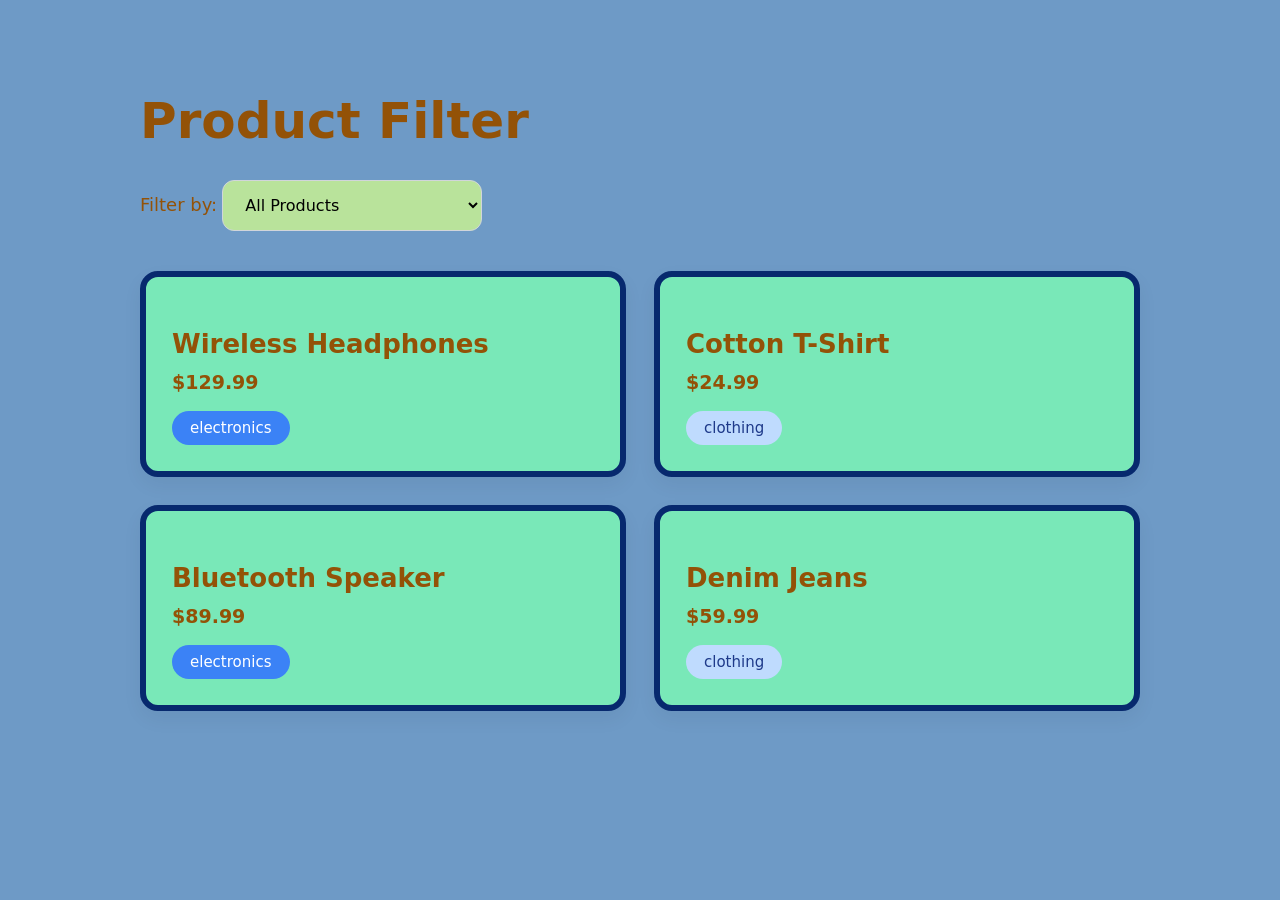
<file: Experiment 1.2.2/index.html>
<!DOCTYPE html>
<html lang="en">
<head>
  <meta charset="UTF-8">
  <title>Product Filter</title>
  <link rel="stylesheet" href="style.css">
</head>
<body>

  <div class="wrapper">
    <h1>Product Filter</h1>

    <div class="filter-row">
      <span>Filter by:</span>
      <select id="filter">
        <option value="all">All Products</option>
        <option value="electronics">Electronics</option>
        <option value="clothing">Clothing</option>
      </select>
    </div>

    <div class="grid" id="products"></div>
  </div>

  <script src="script.js"></script>
</body>
</html>
</file>
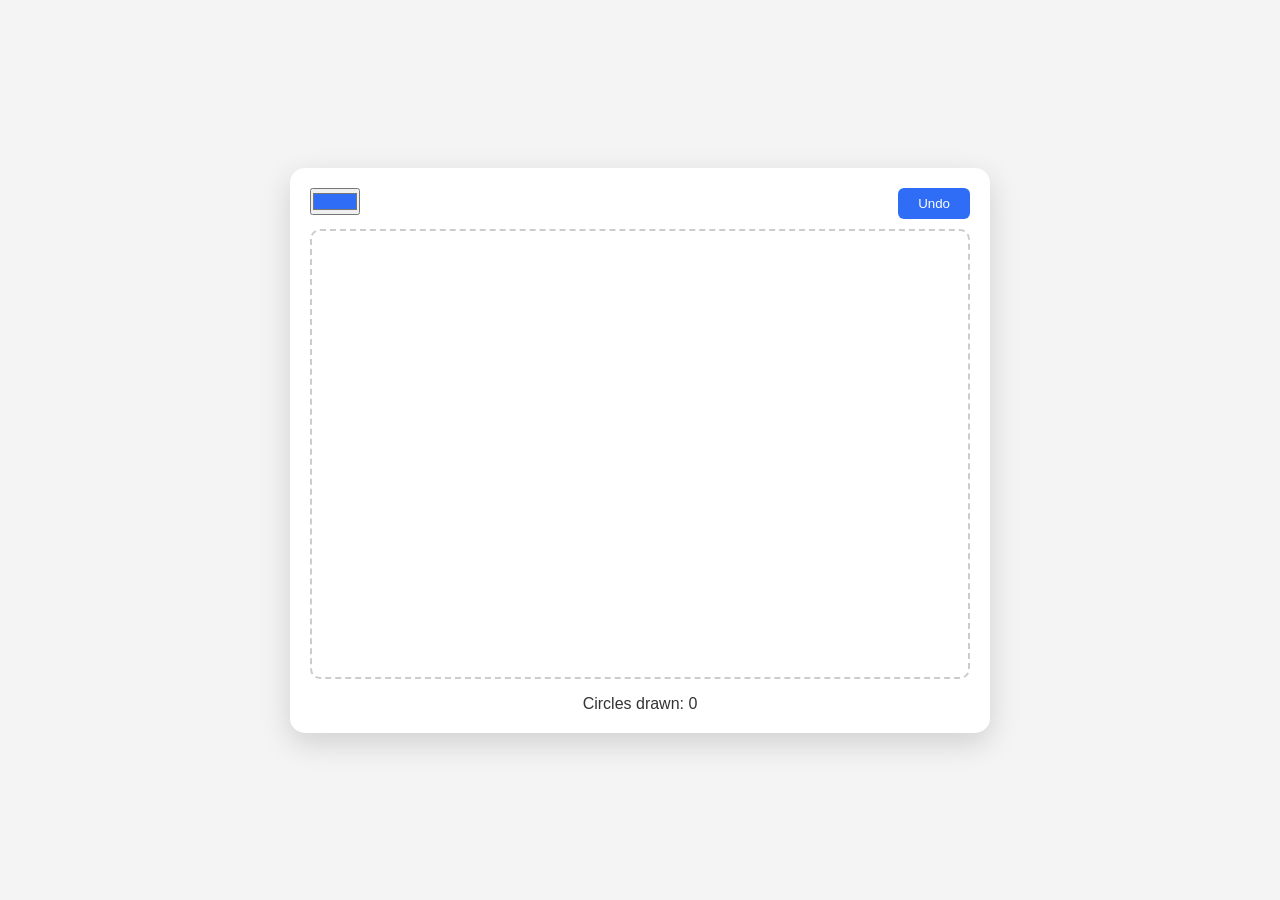
<file: Experiment 1.2.3/index.html>
<!DOCTYPE html>
<html lang="en">
<head>
    <meta charset="UTF-8">
    <title>SVG Drawing Tool</title>
    <link rel="stylesheet" href="style.css">
</head>
<body>

<div class="container">
    <div class="controls">
        <input type="color" id="colorPicker" value="#2f6df6">
        <button id="undoBtn">Undo</button>
    </div>

    <svg id="canvas"></svg>

    <p class="count">Circles drawn: <span id="count">0</span></p>
</div>

<script src="script.js"></script>
</body>
</html>
</file>
<file: Experiment 1.2.2/style.css>
* {
  box-sizing: border-box;
  font-family: "Segoe UI", system-ui, sans-serif;
}

body {
  background: #6e9ac6;
  padding: 50px;
  color: #935207;
}

.wrapper {
  max-width: 1000px;
  margin: auto;
}

h1 {
  font-size: 50px;
  margin-bottom: 30px;
}

.filter-row {
  display: flex1;
  align-items: center;
  gap: 20px;
  margin-bottom: 40px;
}

.filter-row span {
  font-size: 18px;
}

select {
  width: 260px;
  padding: 14px 18px;
  border-radius: 12px;
  border: 1px solid #d1d5db;
  background: rgb(185, 227, 155);
  font-size: 16px;
  cursor: pointer;
}

.grid {
  display: grid;
  grid-template-columns: repeat(2, 1fr);
  gap: 28px;
}

.card {
  background: #79e8b8;
  border-radius: 18px;
  padding: 26px;
  border: 6px solid #07296e;
  box-shadow: 0 8px 20px rgba(0,0,0,0.05);
  transition: transform 0.25s ease, opacity 0.25s ease;
}

.card h3 {
  font-size: 26px;
  margin-bottom: 12px;
}

.price {
  font-size: 19px;
  font-weight: 600;
  margin-bottom: 18px;
}

.tag {
  display: inline-block;
  padding: 8px 18px;
  border-radius: 999px;
  font-size: 15px;
  text-transform: lowercase;
}

.electronics {
  background: #3b82f6;
  color: white;
}

.clothing {
  background: #bfdbfe;
  color: #1e3a8a;
}

/* Animation on filter */
.fade {
  opacity: 0;
  transform: scale(0.96);
}
</file>
<file: Experiment 1.2.3/style.css>
* {
    margin: 0;
    padding: 0;
    box-sizing: border-box;
}

body {
    font-family: Arial, sans-serif;
    background: #f4f4f4;
    display: flex;
    justify-content: center;
    align-items: center;
    height: 100vh;
}

.container {
    background: white;
    padding: 20px;
    border-radius: 15px;
    width: 90vw;
    max-width: 700px;
    box-shadow: 0 10px 30px rgba(0,0,0,0.15);
    text-align: center;
}

.controls {
    display: flex;
    justify-content: space-between;
    margin-bottom: 10px;
}

button {
    padding: 8px 20px;
    background: #2f6df6;
    border: none;
    color: white;
    border-radius: 6px;
    cursor: pointer;
}

button:hover {
    opacity: 0.9;
}

svg {
    width: 100%;
    height: 50vh;
    border: 2px dashed #ccc;
    border-radius: 10px;
    background: white;
    cursor: crosshair;
}

.count {
    margin-top: 12px;
    font-size: 16px;
    color: #333;
}
</file>
